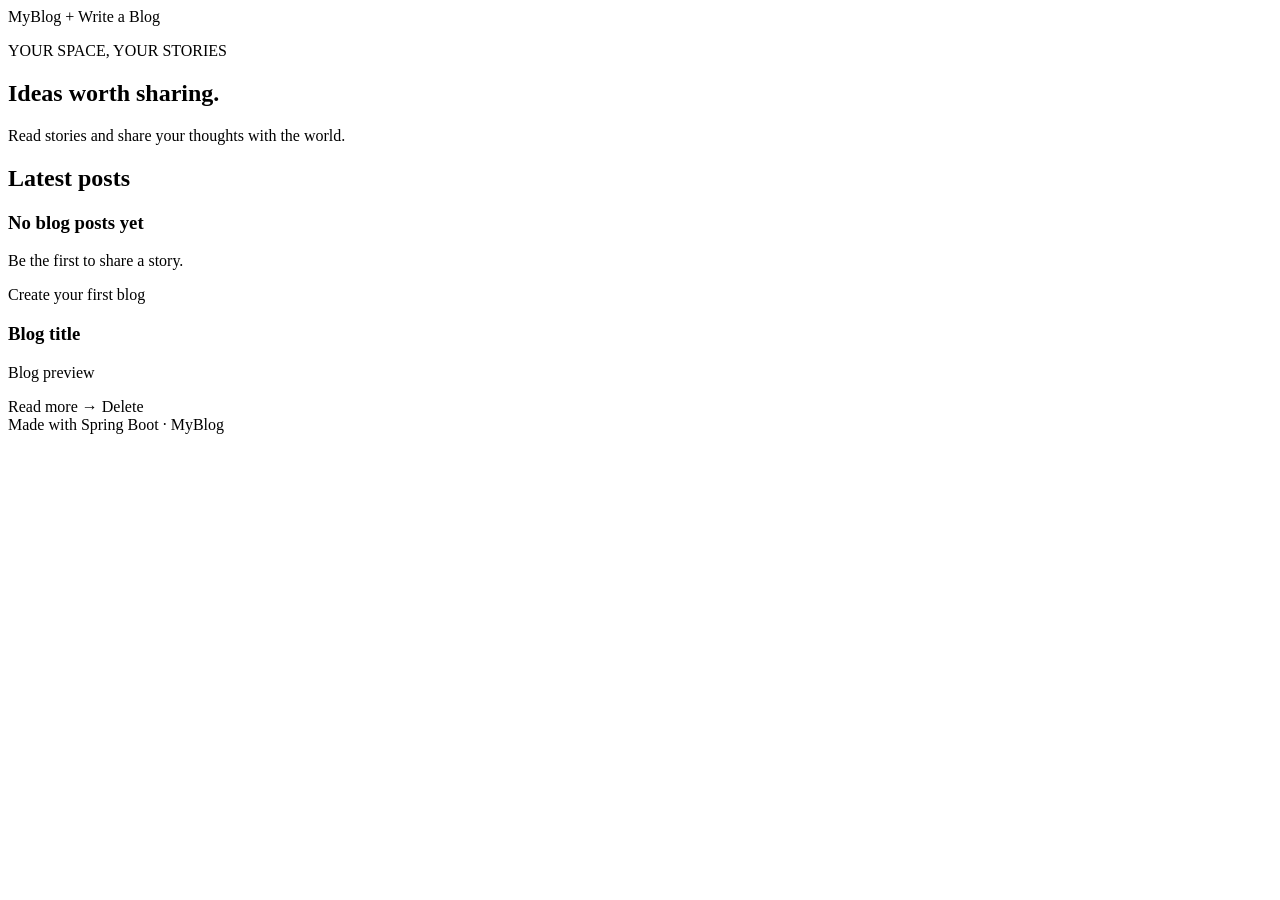
<file: MyBlog/src/main/resources/templates/index.html>
<!DOCTYPE html>
<html lang="en" xmlns:th="http://www.thymeleaf.org">
<head>
    <meta charset="UTF-8">
    <meta name="viewport" content="width=device-width, initial-scale=1.0">
    <title>MyBlog | Home</title>
    <link rel="stylesheet" th:href="@{/css/style.css}">
</head>
<body>
<header class="site-header">
    <a class="brand" th:href="@{/}">MyBlog</a>
    <a class="button" th:href="@{/add}">+ Write a Blog</a>
</header>

<main class="container">
    <section class="hero">
        <p class="eyebrow">YOUR SPACE, YOUR STORIES</p>
        <h1>Ideas worth sharing.</h1>
        <p>Read stories and share your thoughts with the world.</p>
    </section>

    <p class="notice" th:if="${message}" th:text="${message}"></p>

    <section>
        <h2 class="section-title">Latest posts</h2>

        <div class="empty-state" th:if="${#lists.isEmpty(blogs)}">
            <h3>No blog posts yet</h3>
            <p>Be the first to share a story.</p>
            <a class="button" th:href="@{/add}">Create your first blog</a>
        </div>

        <article class="blog-card" th:each="blog : ${blogs}">
            <h3 th:text="${blog.title}">Blog title</h3>
            <p class="preview" th:text="${#strings.abbreviate(blog.content, 180)}">Blog preview</p>
            <div class="card-actions">
                <a th:href="@{/view/{id}(id=${blog.id})}">Read more →</a>
                <a class="delete-link"
                   th:href="@{/delete/{id}(id=${blog.id})}"
                   onclick="return confirm('Are you sure you want to delete this blog?');">Delete</a>
            </div>
        </article>
    </section>
</main>

<footer>Made with Spring Boot · MyBlog</footer>
</body>
</html>
</file>
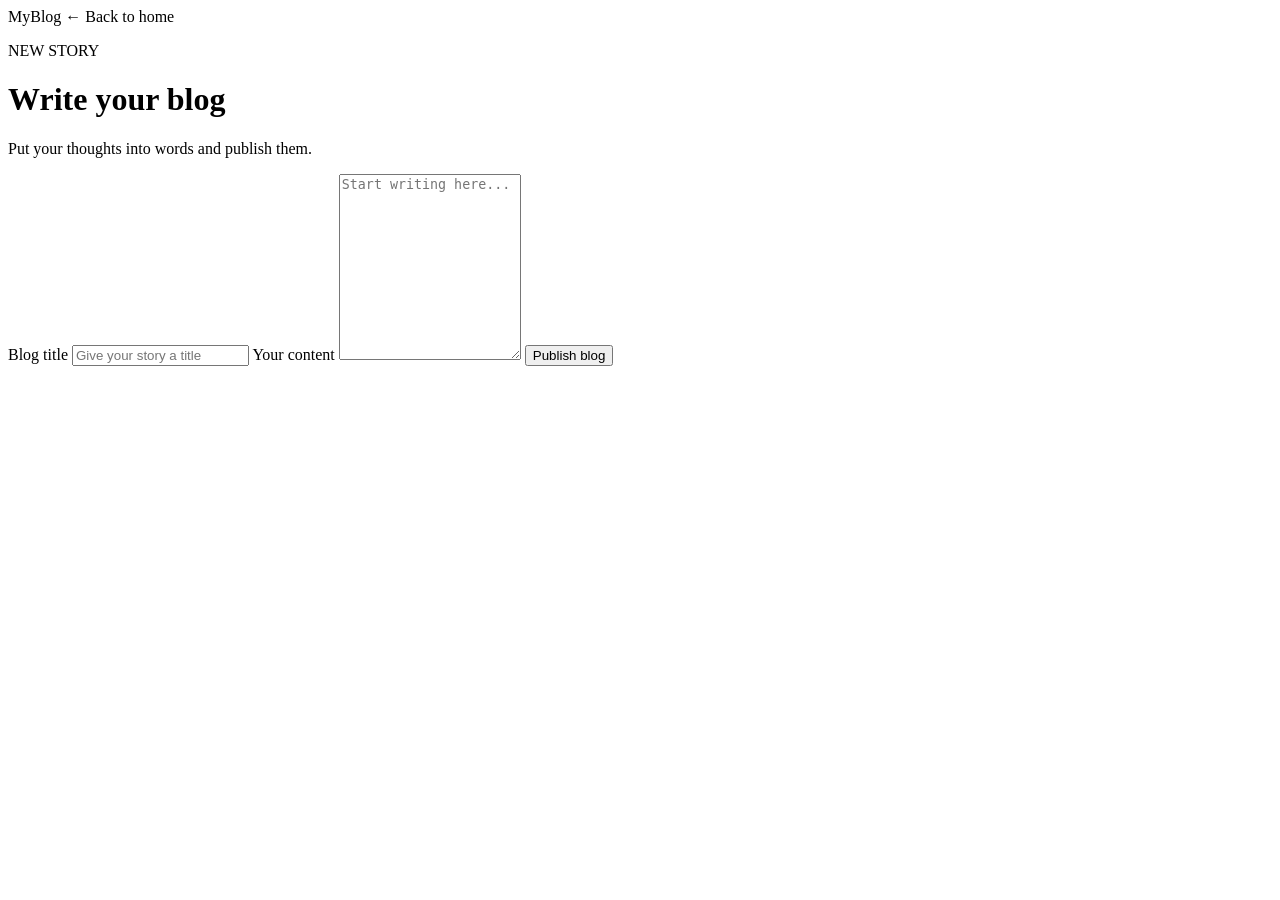
<file: MyBlog/src/main/resources/templates/add-blog.html>
<!DOCTYPE html>
<html lang="en" xmlns:th="http://www.thymeleaf.org">
<head>
    <meta charset="UTF-8">
    <meta name="viewport" content="width=device-width, initial-scale=1.0">
    <title>Write a Blog | MyBlog</title>
    <link rel="stylesheet" th:href="@{/css/style.css}">
</head>
<body>
<header class="site-header">
    <a class="brand" th:href="@{/}">MyBlog</a>
    <a class="text-link" th:href="@{/}">← Back to home</a>
</header>

<main class="container form-container">
    <p class="eyebrow">NEW STORY</p>
    <h1>Write your blog</h1>
    <p class="muted">Put your thoughts into words and publish them.</p>

    <form th:action="@{/save}" th:object="${blog}" method="post" class="blog-form">
        <label for="title">Blog title</label>
        <input id="title" type="text" th:field="*{title}"
               placeholder="Give your story a title" maxlength="200" required>

        <label for="content">Your content</label>
        <textarea id="content" th:field="*{content}" rows="12"
                  placeholder="Start writing here..." required></textarea>

        <button class="button" type="submit">Publish blog</button>
    </form>
</main>
</body>
</html>
</file>
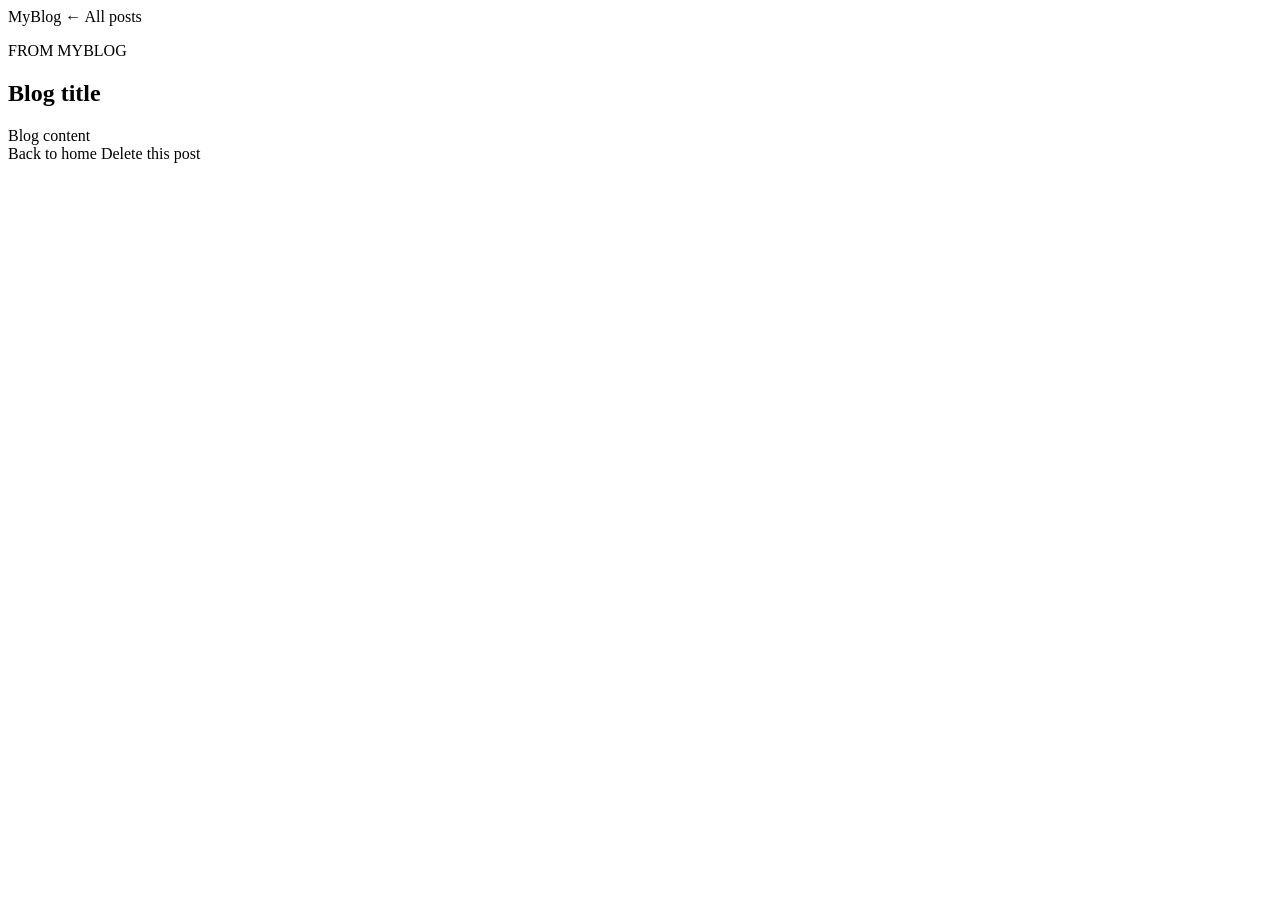
<file: MyBlog/src/main/resources/templates/view-blog.html>
<!DOCTYPE html>
<html lang="en" xmlns:th="http://www.thymeleaf.org">
<head>
    <meta charset="UTF-8">
    <meta name="viewport" content="width=device-width, initial-scale=1.0">
    <title th:text="${blog.title} + ' | MyBlog'">Read Blog | MyBlog</title>
    <link rel="stylesheet" th:href="@{/css/style.css}">
</head>
<body>
<header class="site-header">
    <a class="brand" th:href="@{/}">MyBlog</a>
    <a class="text-link" th:href="@{/}">← All posts</a>
</header>

<main class="container article-container">
    <article class="article">
        <p class="eyebrow">FROM MYBLOG</p>
        <h1 th:text="${blog.title}">Blog title</h1>
        <div class="article-content" th:text="${blog.content}">Blog content</div>
        <div class="article-actions">
            <a class="button secondary" th:href="@{/}">Back to home</a>
            <a class="delete-link" th:href="@{/delete/{id}(id=${blog.id})}"
               onclick="return confirm('Are you sure you want to delete this blog?');">Delete this post</a>
        </div>
    </article>
</main>
</body>
</html>
</file>
